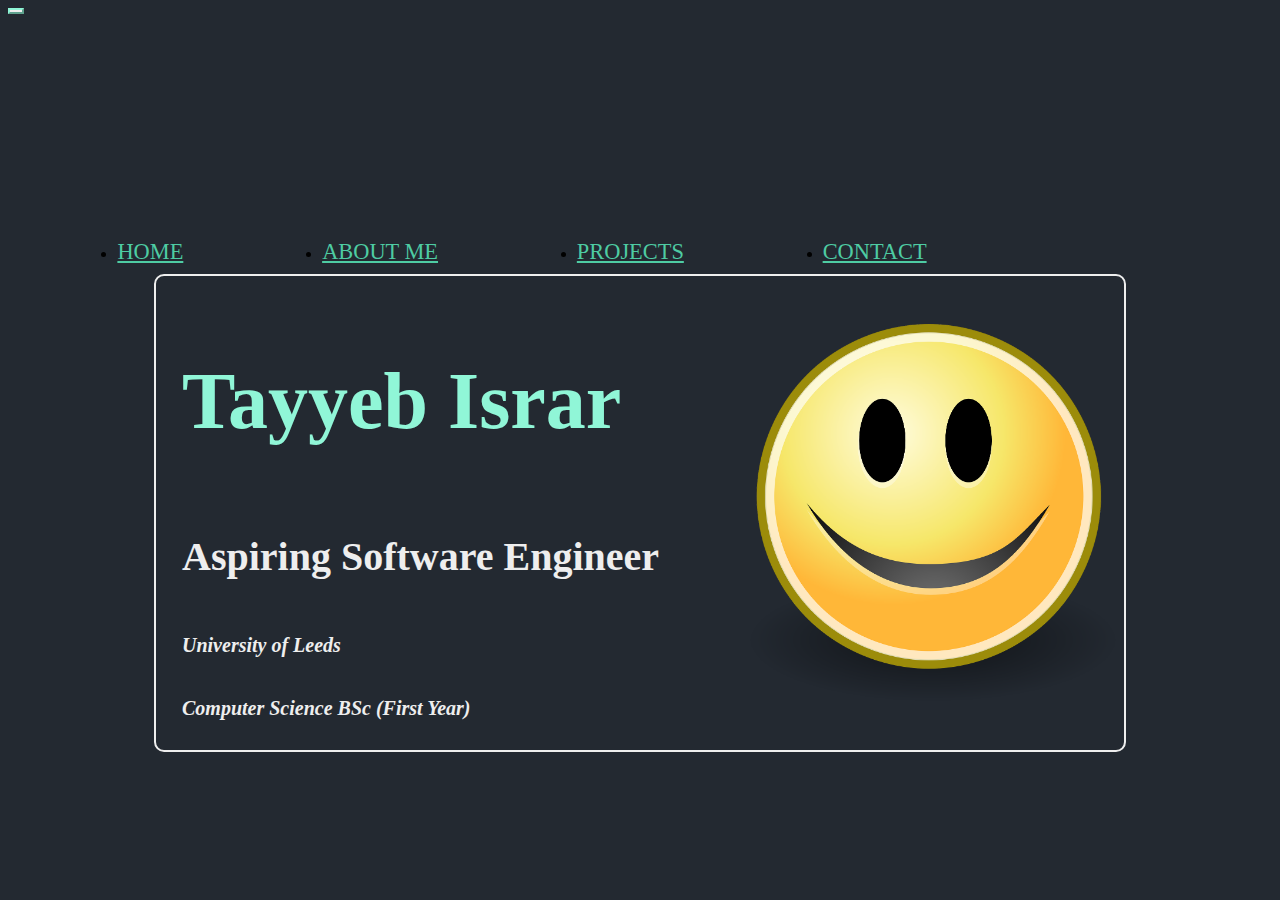
<file: index.html>
<!DOCTYPE html>

<html lang="en">
    <head>
        <link href="https://cdn.jsdelivr.net/npm/bootstrap@5.2.3/dist/css/bootstrap.min.css" rel="stylesheet" integrity="sha384-rbsA2VBKQhggwzxH7pPCaAqO46MgnOM80zW1RWuH61DGLwZJEdK2Kadq2F9CUG65" crossorigin="anonymous">
        <script src="https://cdn.jsdelivr.net/npm/bootstrap@5.2.3/dist/js/bootstrap.bundle.min.js" integrity="sha384-kenU1KFdBIe4zVF0s0G1M5b4hcpxyD9F7jL+jjXkk+Q2h455rYXK/7HAuoJl+0I4" crossorigin="anonymous"></script>
        <link href="styles.css" rel="stylesheet">
        <meta name="viewport" content="width=device-width, initial-scale=1">
        <title>Tayyeb Israr - Home</title>
    </head>
    <body>

        <nav class = "navbar navbar-expand-lg">
            <button class="navbar-toggler" type="button" data-bs-toggle="collapse" data-bs-target="#navbarNav" aria-controls="navbarNav" aria-expanded="false" aria-label="Toggle navigation">
                <span class="navbar-toggler-icon"></span>
            </button>

            <div class = "collapse navbar-collapse" id = "navbarNav">
                <ul class = "navbar-nav">
                    <li class = "navbar-item"> <a class = "nav-link" href="index.html">HOME</a> </li>
                    <li class = "navbar-item"> <a class = "nav-link" href="about.html">ABOUT ME</a> </li>
                    <li class = "navbar-item"> <a class = "nav-link" href="projects.html">PROJECTS</a> </li>
                    <li class = "navbar-item"> <a class = "nav-link" href="contact.html">CONTACT</a> </li>
                </ul>
            </div>
        </nav>

        <!---->

        <section class = "main-content-home">
            <div class = "centre-box-index">
                <div class = "leftsidemain">
                    <h1 class = "mytitle">Tayyeb Israr</h1>
                    <h2 class = "subheadingtitle">Aspiring Software Engineer</h2>
                    <h3 class = "unisubheadingtitle"><em>University of Leeds</em></h3>
                    <h3 class = "unisubheadingtitle"><em>Computer Science BSc (First Year)</em></h3>
                </div>
                <div class = "rightsidemain">
                    <img class = "homepagepic" src="smiley_face.jpg" alt="smiley-face picture">
                </div>
            </div>
        </section>

    </body>
</html>
</file>
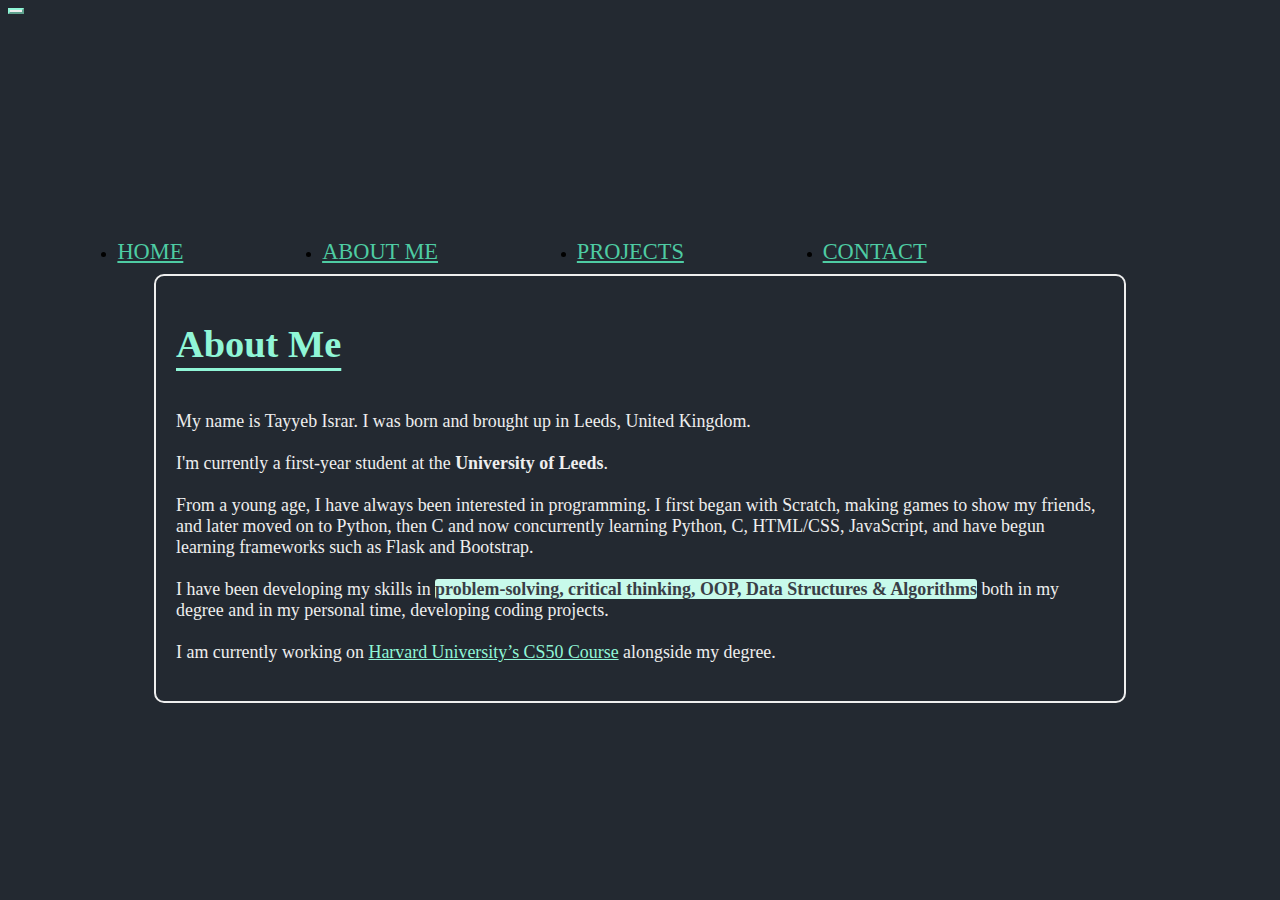
<file: about.html>
<!DOCTYPE html>

<html lang="en">
    <head>
        <link href="https://cdn.jsdelivr.net/npm/bootstrap@5.2.3/dist/css/bootstrap.min.css" rel="stylesheet" integrity="sha384-rbsA2VBKQhggwzxH7pPCaAqO46MgnOM80zW1RWuH61DGLwZJEdK2Kadq2F9CUG65" crossorigin="anonymous">
        <script src="https://cdn.jsdelivr.net/npm/bootstrap@5.2.3/dist/js/bootstrap.bundle.min.js" integrity="sha384-kenU1KFdBIe4zVF0s0G1M5b4hcpxyD9F7jL+jjXkk+Q2h455rYXK/7HAuoJl+0I4" crossorigin="anonymous"></script>
        <link href="styles.css" rel="stylesheet">
        <meta name="viewport" content="width=device-width, initial-scale=1">
        <title>Tayyeb Israr - About Me</title>
    </head>
    <body>
        <nav class = "navbar navbar-expand-lg">
            <button class="navbar-toggler" type="button" data-bs-toggle="collapse" data-bs-target="#navbarNav" aria-controls="navbarNav" aria-expanded="false" aria-label="Toggle navigation">
                <span class="navbar-toggler-icon"></span>
            </button>

            <div class = "collapse navbar-collapse" id = "navbarNav">
                <ul class = "navbar-nav">
                    <li class = "navbar-item"> <a class = "nav-link" href="index.html">HOME</a> </li>
                    <li class = "navbar-item"> <a class = "nav-link" href="about.html">ABOUT ME</a> </li>
                    <li class = "navbar-item"> <a class = "nav-link" href="projects.html">PROJECTS</a> </li>
                    <li class = "navbar-item"> <a class = "nav-link" href="contact.html">CONTACT</a> </li>
                </ul>
            </div>
        </nav>

        <section class = "main-content">
            <div class = "centre-box-writing">
                <h1 class = "page-title"> About Me </h1>
                <p class = "about-text"> My name is Tayyeb Israr. I was born and brought up in Leeds, United Kingdom.<br><br>I'm currently a first-year student at the <strong> University of Leeds</strong>.<br><br>
                    From a young age, I have always been interested in programming. I first began with Scratch, making games to show my friends, and later moved on to Python, then C and now concurrently learning Python, C, HTML/CSS, JavaScript, and have begun
                    learning frameworks such as Flask and Bootstrap.<br><br>I have been developing my skills in <span class="highlighted">problem-solving, critical thinking, OOP, Data Structures & Algorithms</span>
                    both in my degree and in my personal time, developing coding projects.<br><br>I am currently working
                    on <a href = "https://pll.harvard.edu/course/cs50-introduction-computer-science" target="_blank" >Harvard University’s CS50 Course</a> alongside my degree.</p>
            </div>
        </section>

    </body>
</html>
</file>
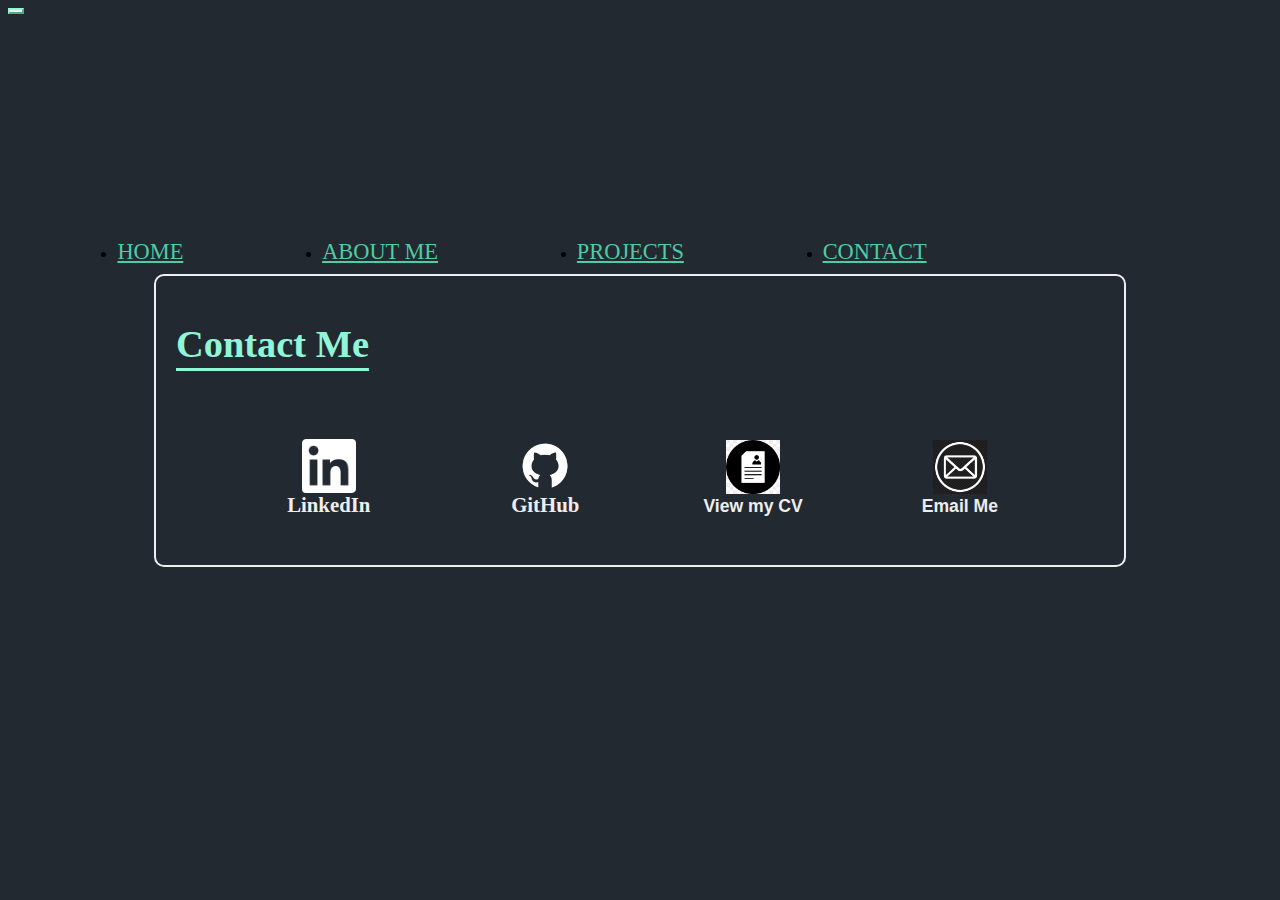
<file: contact.html>
<!DOCTYPE html>

<html lang="en">
    <head>
        <link href="https://cdn.jsdelivr.net/npm/bootstrap@5.2.3/dist/css/bootstrap.min.css" rel="stylesheet" integrity="sha384-rbsA2VBKQhggwzxH7pPCaAqO46MgnOM80zW1RWuH61DGLwZJEdK2Kadq2F9CUG65" crossorigin="anonymous">
        <script src="https://cdn.jsdelivr.net/npm/bootstrap@5.2.3/dist/js/bootstrap.bundle.min.js" integrity="sha384-kenU1KFdBIe4zVF0s0G1M5b4hcpxyD9F7jL+jjXkk+Q2h455rYXK/7HAuoJl+0I4" crossorigin="anonymous"></script>
        <script>
            function openPDF(filename){
                window.open(filename, 'pdf');
            }
        </script>
        <link href="styles.css" rel="stylesheet">
        <meta name="viewport" content="width=device-width, initial-scale=1">
        <title>Tayyeb Israr - Contact</title>
    </head>
    <body>
        <nav class = "navbar navbar-expand-lg">
            <button class="navbar-toggler" type="button" data-bs-toggle="collapse" data-bs-target="#navbarNav" aria-controls="navbarNav" aria-expanded="false" aria-label="Toggle navigation">
                <span class="navbar-toggler-icon"></span>
            </button>

            <div class = "collapse navbar-collapse" id = "navbarNav">
                <ul class = "navbar-nav">
                    <li class = "navbar-item"> <a class = "nav-link" href="index.html">HOME</a> </li>
                    <li class = "navbar-item"> <a class = "nav-link" href="about.html">ABOUT ME</a> </li>
                    <li class = "navbar-item"> <a class = "nav-link" href="projects.html">PROJECTS</a> </li>
                    <li class = "navbar-item"> <a class = "nav-link" href="contact.html">CONTACT</a> </li>
                </ul>
            </div>
        </nav>

        <!-- linkedin, email, github, download cv-->
        <section class = "main-content">
            <div class = "centre-box-contact">
                <h1 class = "page-title"> Contact Me</h1>
                <div class = "contactbuttons">
                    <div class = "contactbutton">
                        <a href = "https://www.linkedin.com/in/tayyeb-israr/" target = "_blank"> <img src="ggglinkedin.png" class="contactbutton" alt="LinkedIn"> </a>
                        <a href = "https://www.linkedin.com/in/tayyeb-israr/" target = "_blank" class = "contacttextlink"> <span class = "contacttext">LinkedIn</span> </a>
                    </div>
                    <div class = "contactbutton">
                        <a href = "https://github.com/tayyebisrar" target = "_blank"> <img src="ggggithub.png" class="contactbutton" alt="GitHub"> </a>
                        <a href = "https://github.com/tayyebisrar" target = "_blank" class = "contacttextlink"> <span class = "contacttext">GitHub</span> </a>
                    </div>
                    <div class = "contactbutton">
                        <button class = "cvbutton" onclick = "openPDF('cv_template.pdf')"> <img class = "contactbutton" src ="cv_image_png.jpg" alt="CV"> </button>
                        <button class = "cvbuttontext" onclick = "openPDF('cv_template.pdf')"> <span class = "cvbuttontextspan">View my CV</span></button>
                    </div>
                    <div class = "contactbutton">
                        <button class = "cvbutton" onclick="window.location.href='mailto:fakemail@gmail.com';"><img class = "contactbutton" src ="emailicon.png" alt="Email"></button>
                        <button class = "cvbuttontext" onclick="window.location.href='mailto:fakemail@gmail.com';"><span class = "cvbuttontextspan">Email Me</span></button>
                    </div>
                </div>
            </div>
        </section>

    </body>
</html>
</file>
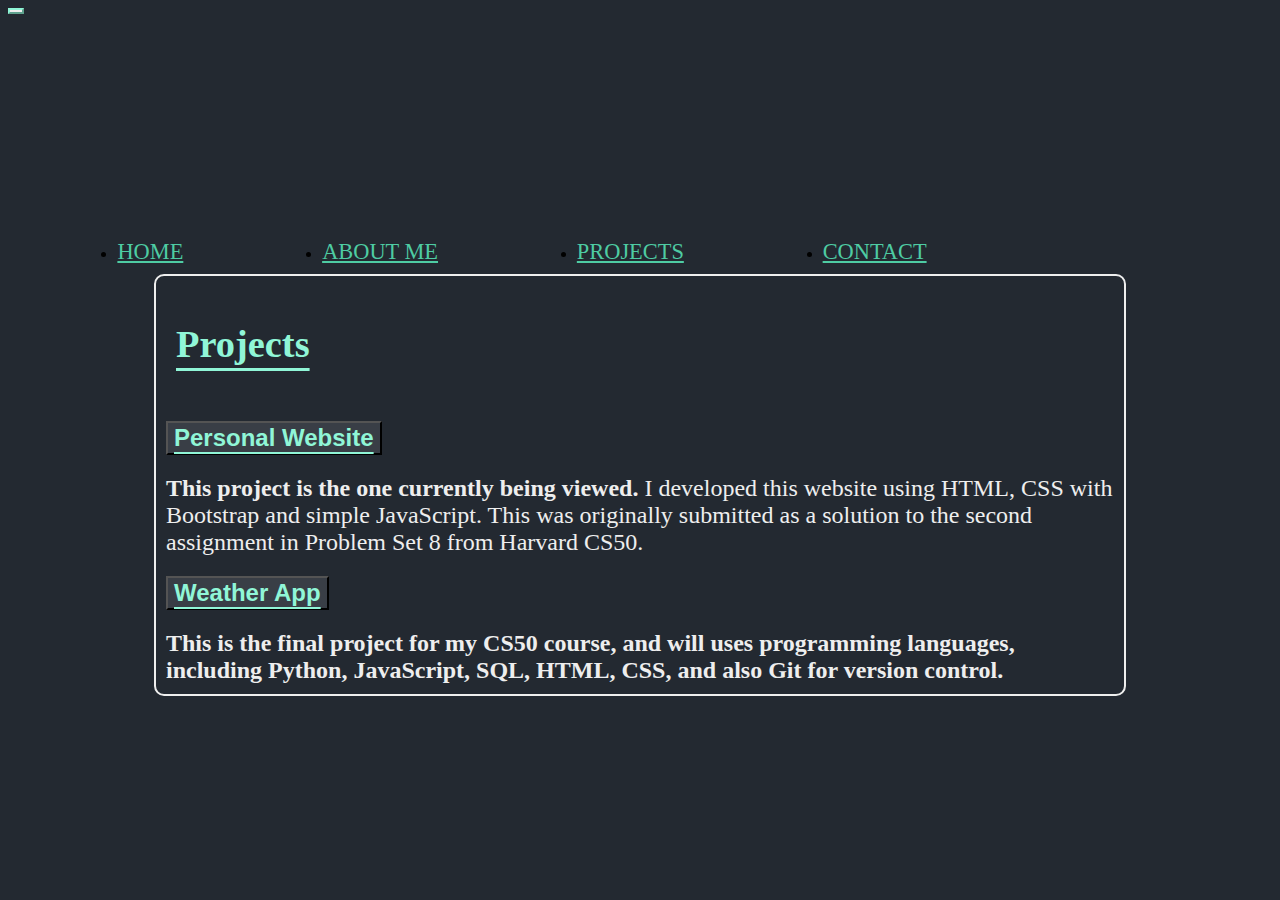
<file: projects.html>
<!DOCTYPE html>

<html lang="en">
    <head>
        <link href="https://cdn.jsdelivr.net/npm/bootstrap@5.2.3/dist/css/bootstrap.min.css" rel="stylesheet" integrity="sha384-rbsA2VBKQhggwzxH7pPCaAqO46MgnOM80zW1RWuH61DGLwZJEdK2Kadq2F9CUG65" crossorigin="anonymous">
        <script src="https://cdn.jsdelivr.net/npm/bootstrap@5.2.3/dist/js/bootstrap.bundle.min.js" integrity="sha384-kenU1KFdBIe4zVF0s0G1M5b4hcpxyD9F7jL+jjXkk+Q2h455rYXK/7HAuoJl+0I4" crossorigin="anonymous"></script>
        <link href="styles.css" rel="stylesheet">
        <meta name="viewport" content="width=device-width, initial-scale=1">
        <title>Tayyeb Israr - Projects</title>
    </head>
    <body>
        <nav class = "navbar navbar-expand-lg">
            <button class="navbar-toggler" type="button" data-bs-toggle="collapse" data-bs-target="#navbarNav" aria-controls="navbarNav" aria-expanded="false" aria-label="Toggle navigation">
                <span class="navbar-toggler-icon"></span>
            </button>

            <div class = "collapse navbar-collapse" id = "navbarNav">
                <ul class = "navbar-nav">
                    <li class = "navbar-item"> <a class = "nav-link" href="index.html">HOME</a> </li>
                    <li class = "navbar-item"> <a class = "nav-link" href="about.html">ABOUT ME</a> </li>
                    <li class = "navbar-item"> <a class = "nav-link" href="projects.html">PROJECTS</a> </li>
                    <li class = "navbar-item"> <a class = "nav-link" href="contact.html">CONTACT</a> </li>
                </ul>
            </div>
        </nav>

        <section class = "main-content">
            <div class = "centre-box-projects">
                <h1 class = "page-title"> Projects </h1>
                <div class = "accordion" id="projectsAccordion">
                    <div class = "accordion-item secondary-color">
                        <h2 class="accordion-header" id="projectOne">
                            <button class="accordion-button" type="button" data-bs-toggle="collapse" data-bs-target="#collapseOne" aria-expanded="true" aria-controls="collapseOne">
                              <span class="project-header-text">Personal Website</span>
                            </button>
                          </h2>
                          <div id="collapseOne" class="accordion-collapse collapse show" aria-labelledby="projectOne" data-bs-parent="#projectsAccordion">
                            <div class="accordion-body">
                              <strong>This project is the one currently being viewed.</strong> I developed this website using HTML, CSS with Bootstrap and simple JavaScript.
                              This was originally submitted as a solution to the second assignment in Problem Set 8 from Harvard CS50.
                            </div>
                          </div>
                    </div>
                    <div class = "accordion-item secondary-color">
                        <h2 class = "accordion-header" id="projectTwo">
                            <button class = "accordion-button" type="button" data-bs-toggle="collapse" data-bs-target="#collapseTwo" aria-expanded="true" aria-controls="collapseTwo">
                                <span class="project-header-text">Weather App</span>
                            </button>
                        </h2>
                        <div id="collapseTwo" class="accordion-collapse collapse" aria-labelledby="projectTwo" data-bs-parent="#projectsAccordion">
                            <div class="accordion-body">
                                <strong>This is the final project for my CS50 course, and will uses programming languages, including Python, JavaScript, SQL, HTML, CSS, and also Git for version control.</strong>
                            </div>
                        </div>
                    </div>
                </div>
            </div>
        </section>

    </body>
</html>
</file>
<file: styles.css>
/* #90f6d7 #35bcbf #41506b #263849*/
/* #232931 #393e46 #eeeeee #4ecca3 */

:root {
	--primary-color: #232931;
	--secondary-color: #393e46;
	--tertiary-color: #eeeeee;
	--accent-color: #90f6d7;
}

body {
	background-color: var(--primary-color);

}

.nav-link {
	color: #4ecca3;
	font-size: 1.4rem;
}

.nav-link:hover{
	color: var(--tertiary-color);
	text-decoration:underline;
	text-underline-offset: 0.7rem;
}

.navbar-nav {
	display: flex;
	flex-direction: row;
	justify-content: space-around;
	width: 75%;
	margin-top: 25vh;
	margin-bottom: 1vh;
}

.navbar-collapse {
	justify-content: center;
}

.primary-color {
	background-color: var(--secondary-color);
}

.navbar-toggler {
	display:flex;
	width:auto;
	border-color: var(--accent-color);
	margin-right: auto; /* Aligns the collapse button to the left */
}

.main-content {
	flex-grow: 1; /* This makes the main section take up remaining space below the navbar */
	display: flex;
	/*justify-content: center;*/
	margin: auto;
	background-color: var(--primary-color);
}

.centre-box {
	display: flex;
	width: 75%;
	border: 2px solid var(--tertiary-color);
	border-radius: 10px;
	margin:auto;
	padding:10px;
}

.centre-box-projects {
	display: flex;
	flex-direction:column;
	width: 75%;
	border: 2px solid var(--tertiary-color);
	border-radius: 10px;
	margin:auto;
	padding:10px;
}

.centre-box-writing {
	width: 75%;
	border: 2px solid var(--tertiary-color);
	border-radius: 10px;
	margin:auto;
	height:100%;
	padding:10px;
}

.page-title {
	font-size: 3vw;
	text-decoration: underline;
	text-underline-offset: 0.7rem;
	color: var(--accent-color);
	padding:10px;
}

.mytitle {
	color: var(--accent-color);
	font-size: 5rem;
	white-space: wrap;
	display: flex; /* was flex*/
}
.subheadingtitle {
	color: var(--tertiary-color);
	font-size:2.5rem;
	white-space: nowrap;
}
.unisubheadingtitle {
	color: var(--tertiary-color);
	font-size:1.25rem;
	display:flex;
}
.centre-box-index {
	display: flex;
	flex-direction:row;
	width: 75%;
	border: 2px solid var(--tertiary-color);
	border-radius: 10px;
	margin:auto;
	padding:10px;
}
.main-content-home {
	flex-grow: 1; /* This makes the main section take up remaining space below the navbar */
	display: flex;
	justify-content: center;
	align-items: center;
	margin: auto;
	background-color: var(--primary-color);
}

.leftsidemain {
	display:flex;
	height:auto;
	width:60%;
	padding: 1rem 1rem 0px 1rem;
	flex-direction:column;
}

.rightsidemain {
	width:40%;
	height:auto;
	float:right;
	display:flex;
	justify-content:center;
	align-items:center;
}

.homepagepic {
	width:100%;
	height:auto;
	padding: 0.3rem;
	padding-right: 0px;
}

.leftsidebox {
	display:flex;
	flex-direction:column;
	height:30vh;
	width:60%;
	padding:10px 10px 0px 10px;
	overflow:hidden;
}

.rightsidebox {
	width:40%;
	padding:0px 10px 10px 10px;
	overflow:hidden;
	float: right;
}

.rightsidebox img {
	width: 100%;
	height: auto;
	justify-content: center;
	float: right;
}

.about-text {
	color: var(--tertiary-color);
	font-size:1.4vw;
	padding:10px;
}

a{
	color: var(--accent-color);
}
a:visited{
	color: var(--accent-color);
}

.accordion, .accordion-item{
	width:100%;
	display:flex;
	flex-direction: column;
}

.accordion-button, .accordion-button:not(.collapsed) {
    background-color: var(--secondary-color);
	color: var(--accent-color);
}

.accordion-button:focus{
	outline:none;
	box-shadow:none;
}

.accordion-header {
	color:var(--accent-color);
}

.project-header-text {
	font-size:1.5rem;;
	text-decoration:underline;
	text-underline-offset:0.35rem;
	font-weight:bold;
}

.accordion-body {
    background-color: var(--primary-color);
    color: var(--tertiary-color);
	white-space: normal;
	word-wrap: normal;
	font-size:1.5rem;
}

.highlighted {
	font-weight:bold;
	background-color:#c8faeb;
	border-radius:3px;
	color:var(--secondary-color);
}

.centre-box-contact {
	display: flex;
	flex-direction:column;
	width: 75%;
	border: 2px solid var(--tertiary-color);
	border-radius: 10px;
	margin:auto;
	padding:10px;
}
.contactbuttons {
    padding: 50px;
    width: 40%;
    display: flex;
    align-items: center;
	justify-content: center;
	margin:auto;
}

.contactbutton {
	padding:0px 2.2rem 0px 2.2rem;
    height: 6vh;
    width: auto;
    display: flex;
    flex-direction: column;
	align-items:center;
	justify-content: center;
	margin:auto;
}

.contacttext {
	padding: 0px 2.2rem 0px 2.2rem;
	font-size:1.3rem;
	color: var(--tertiary-color);
	font-weight:bold;
	text-decoration:none;
	flex-direction:column;
}
.contacttextlink {
	text-decoration:none;
}
.cvbuttondiv {
    height: 6vh;
    width: auto;
    display: flex;
    flex-direction: column;
	margin:auto;
}
.cvbutton {
	background:none;
	outline:none;
	border:0;
}
.cvbuttontext {
	background:none;
	outline:none;
	border: 0;
}
.cvbuttontextspan {
	font-size:1.1rem;
	color: var(--tertiary-color);
	font-weight:bold;
	text-decoration:none;
	flex-direction:column;
}
@media (max-width: 991.98px) { /* for large tablets and smaller screens */
    .navbar-collapse {
        display: flex;
        flex-direction: column;
        justify-content: space-around;
        width: 100%; /* Stretch across the screen */
    }
    .navbar-toggler {
        display: flex;
        border-color: var(--accent-color);
        margin-right: auto; /* Aligns the collapse button to the left */
        width: auto;
    }

    .leftsidebox, .rightsidebox {
        width: 100%;
        display: block;
        flex-direction: column;
        overflow: visible;
    }
    .centre-box {
        flex-direction: column;
	}
	.navbar-nav {
		flex-direction: column;
		align-items: center;
		margin-top:auto;
	}
	.about-text{
		font-size: 3.8vw;
	}
	.page-title{
		font-size: 6.5vw;
	}
	.centre-box-contact{
		flex-direction:column;
		height:80vh;
	}
	.contactbuttons {
		padding:20px;
		height:100%;
		width:auto;
		align-content:center;
		flex-direction:column;
		justify-content: left;
	}
	.contacttext {
		font-size:1rem;
		color: var(--tertiary-color);
		font-weight:bold;
		text-decoration:none;
	}
	.contactbutton {
		margin:auto;
	}
	.centre-box-index {
		padding:15px;
		flex-direction: column;
	}
	.leftsidemain{
		width:100%;
		height:60%;

	}
	.rightsidemain{
		align-items:center;
		justify-content:center;
		width:100%;
		height:40%;
	}
	.mytitle {
		color: var(--accent-color);
		font-size: 2rem;
		white-space: wrap;
		display: flex; /* was flex*/
	}
	.subheadingtitle {
		color: var(--tertiary-color);
		font-size:1rem;
		white-space: nowrap;
	}
	.unisubheadingtitle {
		color: var(--tertiary-color);
		font-size:0.8rem;
		display:flex;
	}
}
</file>
